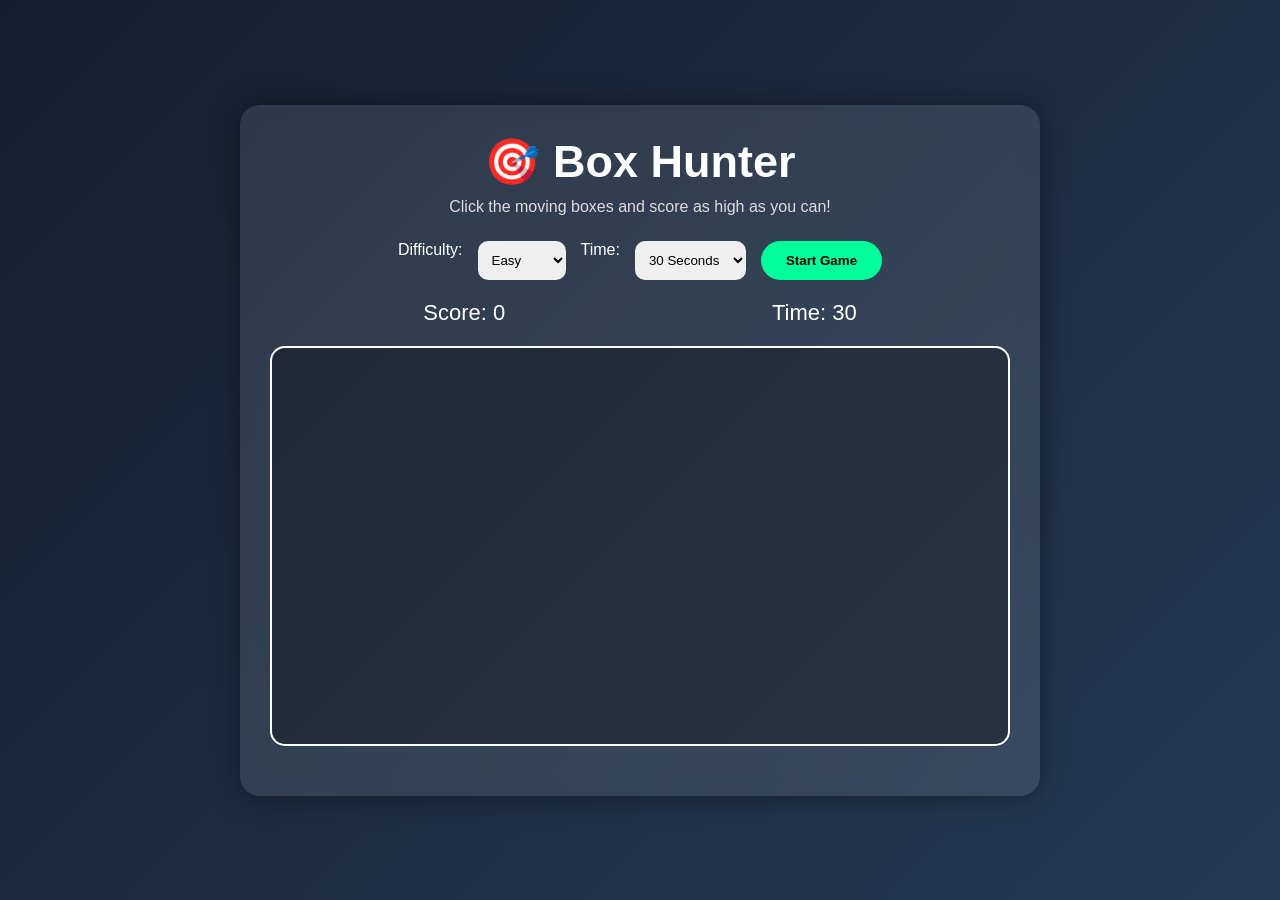
<file: index.html>
<!DOCTYPE html>
<html lang="en">
<head>
    <meta charset="UTF-8">
    <meta name="viewport" content="width=device-width, initial-scale=1.0">

    <title>Box Hunter</title>

    <meta name="description"
        content="Box Hunter - A fast paced box clicking game built using HTML CSS and JavaScript.">

    <link rel="stylesheet" href="style.css">
</head>

<body>

    <div class="container">

        <h1>🎯 Box Hunter</h1>

        <p class="subtitle">
            Click the moving boxes and score as high as you can!
        </p>


        <div class="menu">

            <label>
                Difficulty:
            </label>

            <select id="difficulty">
                <option value="easy">Easy</option>
                <option value="medium">Medium</option>
                <option value="hard">Hard</option>
            </select>


            <label>
                Time:
            </label>

            <select id="timeMode">
                <option value="30">30 Seconds</option>
                <option value="60">60 Seconds</option>
            </select>


            <button id="startBtn">
                Start Game
            </button>

        </div>


        <div class="game-info">

            <div>
                Score:
                <span id="score">
                    0
                </span>
            </div>


            <div>
                Time:
                <span id="timer">
                    30
                </span>
            </div>

        </div>


        <div id="gameArea">

            <div class="box">
            </div>

        </div>


        <h2 id="gameOver">
            
        </h2>


    </div>


<script src="script.js"></script>

</body>
</html>
</file>
<file: style.css>
*{
    margin:0;
    padding:0;
    box-sizing:border-box;
    font-family:'Poppins',sans-serif;
}


body{

    min-height:100vh;

    background:
    linear-gradient(
        135deg,
        #141e30,
        #243b55
    );

    display:flex;
    justify-content:center;
    align-items:center;

    color:white;

}



.container{

    width:90%;
    max-width:800px;

    text-align:center;

    background:
    rgba(255,255,255,0.1);

    padding:30px;

    border-radius:20px;

    backdrop-filter:blur(10px);

    box-shadow:
    0 0 30px rgba(0,0,0,0.4);

}



h1{

    font-size:45px;

    margin-bottom:10px;

}



.subtitle{

    color:#ddd;

    margin-bottom:25px;

}



.menu{

    display:flex;

    justify-content:center;

    gap:15px;

    flex-wrap:wrap;

    margin-bottom:20px;

}



select{

    padding:10px;

    border-radius:10px;

    border:none;

    cursor:pointer;

}



button{

    padding:12px 25px;

    border:none;

    border-radius:25px;

    background:#00ff99;

    color:black;

    font-weight:bold;

    cursor:pointer;

    transition:.3s;

}



button:hover{

    transform:scale(1.1);

    background:#00cc77;

}



.game-info{

    display:flex;

    justify-content:space-around;

    font-size:22px;

    margin:20px;

}



#gameArea{

    width:100%;

    height:400px;

    background:

    rgba(0,0,0,0.3);

    border-radius:15px;

    position:relative;

    overflow:hidden;

    border:2px solid white;

}



.box{

    width:50px;

    height:50px;

    background:

    linear-gradient(
        45deg,
        #ff512f,
        #dd2476
    );

    position:absolute;

    border-radius:10px;

    cursor:pointer;

    display:none;

    box-shadow:

    0 0 15px red;

}



#gameOver{

    margin-top:20px;

    font-size:30px;

    color:#00ff99;

}




@media(max-width:600px){

    h1{

        font-size:35px;

    }


    #gameArea{

        height:300px;

    }


    .game-info{

        font-size:18px;

    }

}
</file>
